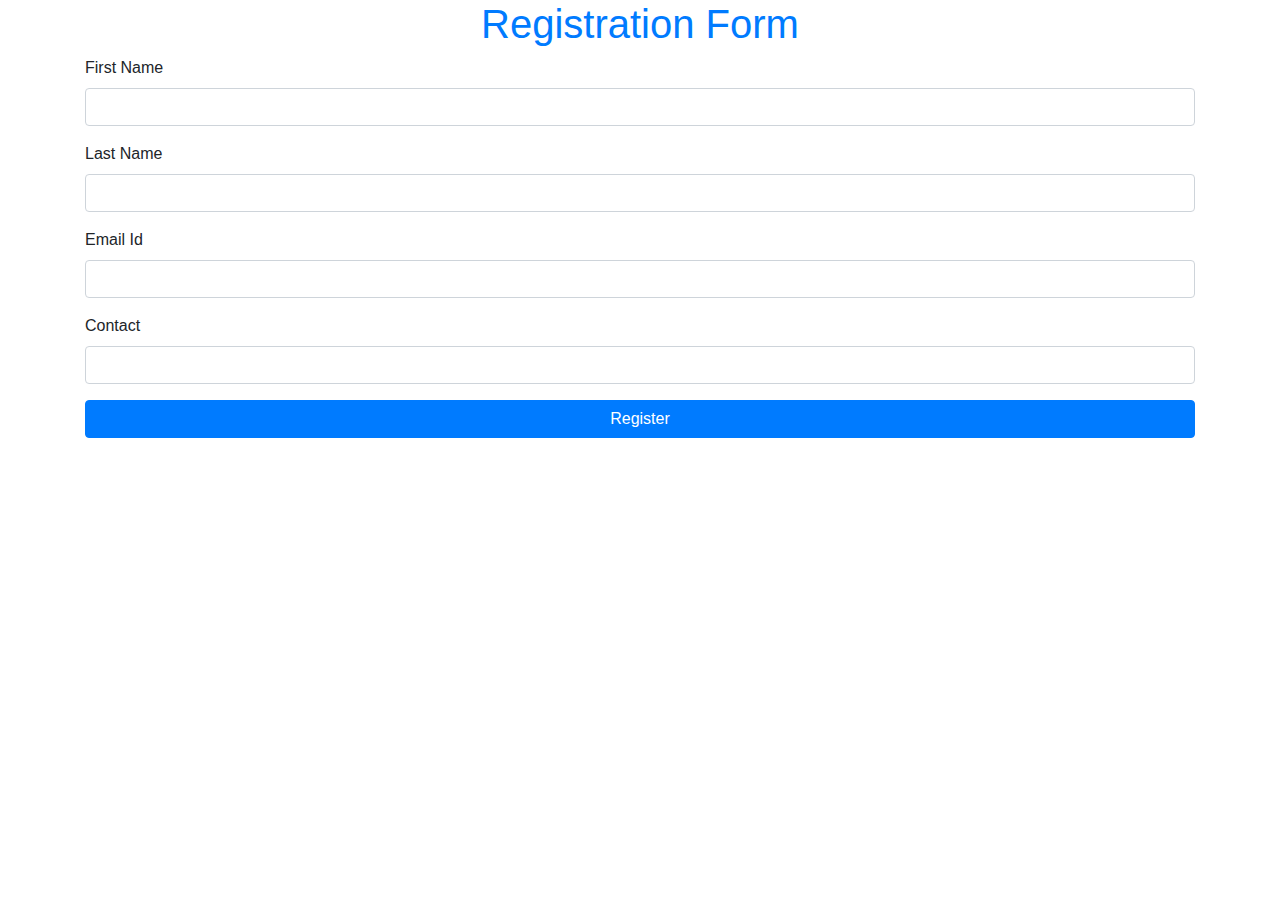
<file: index.html>
<!--
 Boostrap: external css
    1. CDN
    2. DOWNLOAD >EXTRA> EXTENAL LINK CSS <LIN REL="" HREF="">
-->
<!DOCTYPE html>
<html lang="en">

<head>
    <meta charset="UTF-8">
    <meta name="viewport" content="width=device-width, initial-scale=1.0">
    <title>Document</title>
    <!-- CSS only -->
    <link rel="stylesheet" href="https://stackpath.bootstrapcdn.com/bootstrap/4.5.2/css/bootstrap.min.css" />
</head>


<body>
    <div class="container">
        <div>
            <h1 class="text-primary text-center">Registration Form</h1>
        </div>

        <form>
            <div class="form-group">
                <label>First Name</label>
                <div>
                    <input type="text" class="form-control" />
                </div>
            </div>
            <div class="form-group">
                <label>Last Name</label>
                <div>
                    <input type="text" class="form-control">
                </div>
            </div>

            <div class="form-group">
                <label>Email Id</label>
                <div>
                    <input type="text" class="form-control">
                </div>
            </div>
            <div class="form-group">
                <label>Contact</label>
                <div>
                    <input type="text" class="form-control">
                </div>
            </div>
            <div class="form-group">
                <input type="submit" value="Register" class="btn btn-primary btn-block">
            </div>
        </form>

    </div>
</body>

</html>
</file>
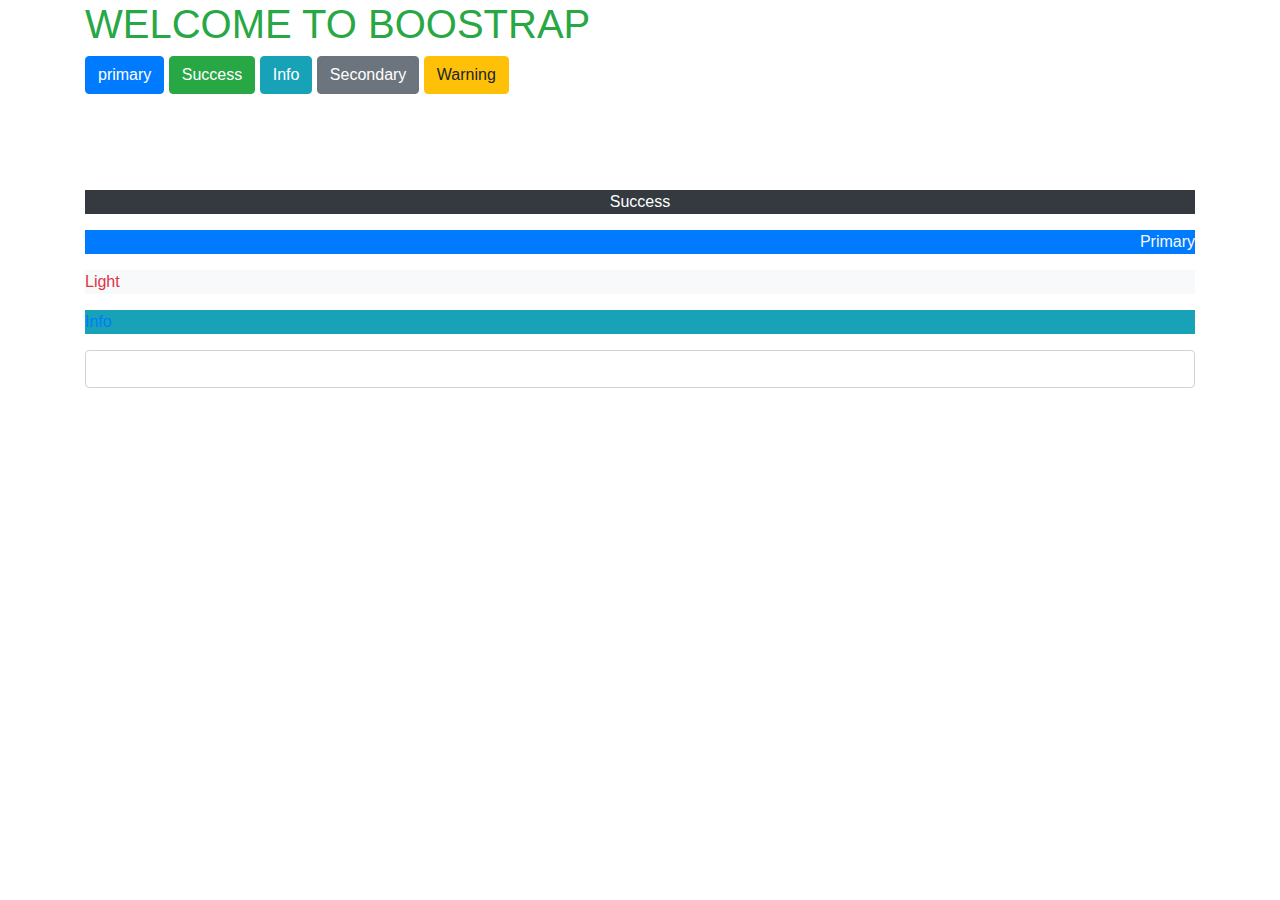
<file: boostrap.html>
<!DOCTYPE html>
<html lang="en">

<head>
    <meta charset="UTF-8">
    <meta name="viewport" content="width=device-width, initial-scale=1.0">
    <title>Document</title>
    <!-- CSS only -->
    <link rel="stylesheet" href="https://stackpath.bootstrapcdn.com/bootstrap/4.5.2/css/bootstrap.min.css" />

</head>

<body>
    <div class="container">

        <h1 class="text-success">
            WELCOME TO BOOSTRAP
        </h1>

        <button class="btn btn-primary">primary</button>
        <button class="btn btn-success">Success</button>
        <button class="btn btn-info">Info</button>
        <button class="btn btn-secondary">Secondary</button>
        <button class="btn btn-warning">Warning</button>
        <br>
        <br>
        <br>
        <br>
        <br>

        <p class="bg bg-dark text-white text-center ">Success </p>
        <p class="bg bg-primary text-light text-right">Primary </p>
        <p class="bg bg-light text-danger">Light </p>
        <p class="bg bg-info text-primary">Info </p>

        <div>
            <form>
                <input type="text" class="form-control">
            </form>

        </div>

    </div>
</body>

</html>
</file>
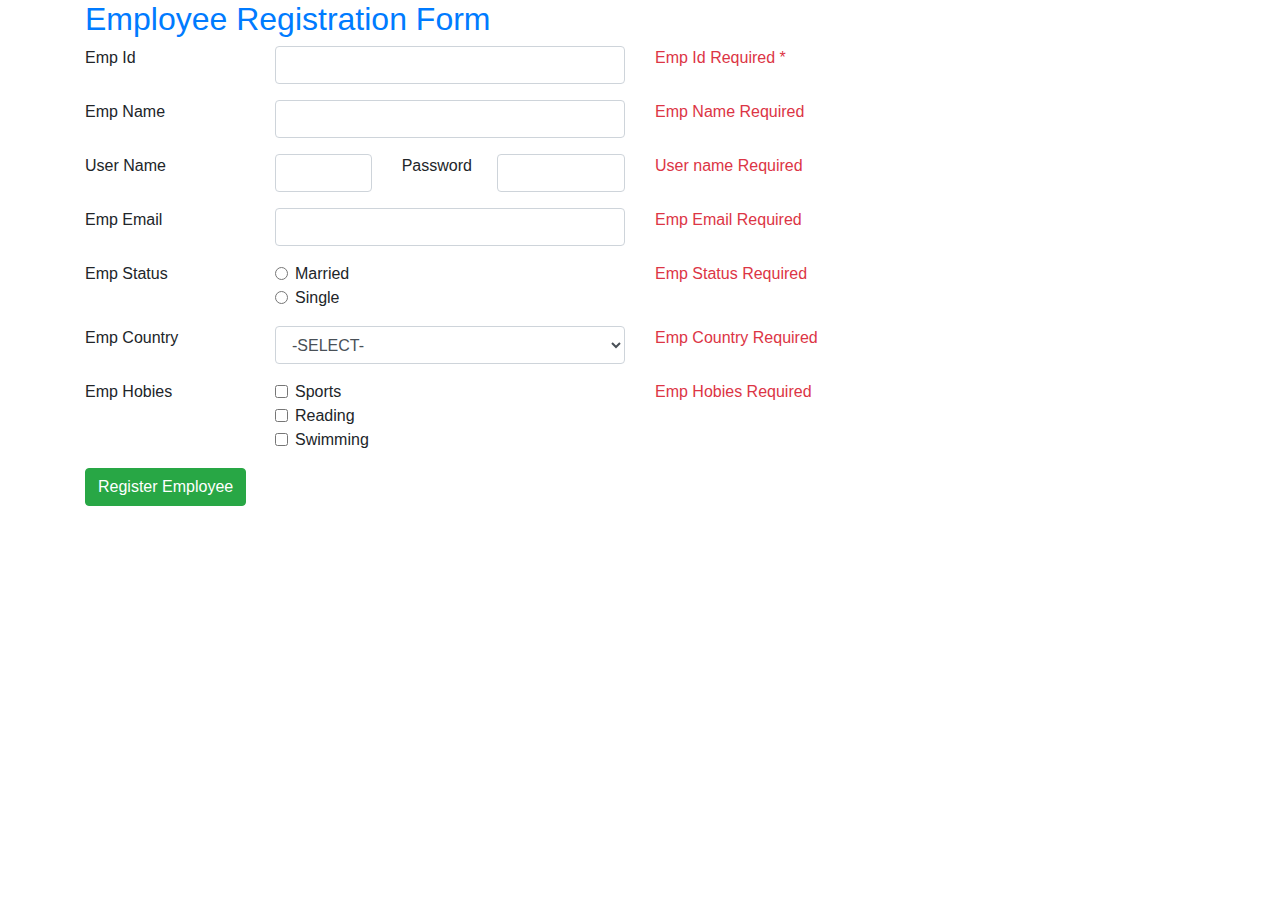
<file: Employee.html>
<!DOCTYPE html>
<html lang="en">

<head>
    <meta charset="UTF-8">
    <meta name="viewport" content="width=device-width, initial-scale=1.0">
    <title>Document</title>
    <!-- CSS only -->
    <link rel="stylesheet" href="https://stackpath.bootstrapcdn.com/bootstrap/4.5.2/css/bootstrap.min.css" />

</head>

<body>
    <div class="container">
        <h2 class="text-primary">Employee Registration Form</h2>

        <form>
            <!--group#1-->
            <div class="form-group">
                <div class="row">
                    <div class="col-2">
                        <label>Emp Id</label>
                    </div>
                    <div class="col-4">
                        <input type="text" class="form-control">
                    </div>
                    <div class="col-6">
                        <span class="text-danger">Emp Id Required *</span>
                    </div>
                </div>
            </div>

            <!--group#2-->
            <div class="form-group">
                <div class="row">
                    <div class="col-2">
                        <label>Emp Name</label>
                    </div>
                    <div class="col-4">
                        <input type="text" class="form-control" />
                    </div>
                    <div class="col-6">
                        <span class="text-danger">Emp Name Required</span>
                    </div>
                </div>
            </div>
            <!--group#2-->
            <div class="form-group">
                <div class="row">
                    <div class="col-2">
                        <label>User Name</label>
                    </div>
                    <div class="col-4">
                        <div class="row">
                            <div class="col-4">
                                <input type="text" class="form-control">
                            </div>
                            <div class="col-3">
                                <label>Password</label>
                            </div>
                            <div class="col-5">
                                <input type="password" class="form-control">
                            </div>
                        </div>
                    </div>
                    <div class="col-6">
                        <span class="text-danger">User name Required</span>
                    </div>
                </div>

            </div>

            <!--group#3-->
            <div class="form-group">
                <div class="row">
                    <div class="col-2">
                        <label>Emp Email</label>
                    </div>
                    <div class="col-4">
                        <input type="email" class="form-control" />
                    </div>
                    <div class="col-6">
                        <span class="text-danger">Emp Email Required</span>
                    </div>
                </div>
            </div>
            <!--group#4-->
            <div class="form-group">
                <div class="row">
                    <div class="col-2">
                        <label>Emp Status</label>
                    </div>
                    <div class="col-4">
                        <div class="form-check">
                            <input class="form-check-input" type="radio" name="status" value="Married" />Married
                        </div>
                        <div class="form-check">
                            <input class="form-check-input" type="radio" name="status" value="Single" />Single
                        </div>
                    </div>
                    <div class="col-6">
                        <span class="text-danger">Emp Status Required</span>
                    </div>
                </div>
            </div>

            <!--group#5-->
            <div class="form-group">
                <div class="row">
                    <div class="col-2">
                        <label>Emp Country</label>
                    </div>
                    <div class="col-4">
                        <select class="form-control">
                            <option value="">-SELECT-</option>
                            <option value="US">US</option>
                            <option value="UK">UK</option>
                            <option value="SL">SLand</option>
                        </select>
                    </div>
                    <div class="col-6">
                        <span class="text-danger">Emp Country Required</span>
                    </div>
                </div>
            </div>
            <!--group#6-->
            <div class="form-group">
                <div class="row">
                    <div class="col-2">
                        <label>Emp Hobies</label>
                    </div>
                    <div class="col-4">
                        <div class="form-check">
                            <input type="checkbox" class="form-check-input" value="Spors">Sports
                        </div>
                        <div class="form-check">
                            <input type="checkbox" class="form-check-input" value="Reading">Reading
                        </div>
                        <div class="form-check">
                            <input type="checkbox" class="form-check-input" value="Swimming">Swimming
                        </div>
                    </div>

                    <div class="col-6">
                        <span class="text-danger">Emp Hobies Required</span>
                    </div>
                </div>
            </div>
            <!--group#7-->
            <div class="form-group">
                <input type="submit" class="btn btn-success" value="Register Employee">
            </div>
        </form>
        <!--end form-->

    </div>
    <!--end container-->
</body>

</html>
</file>
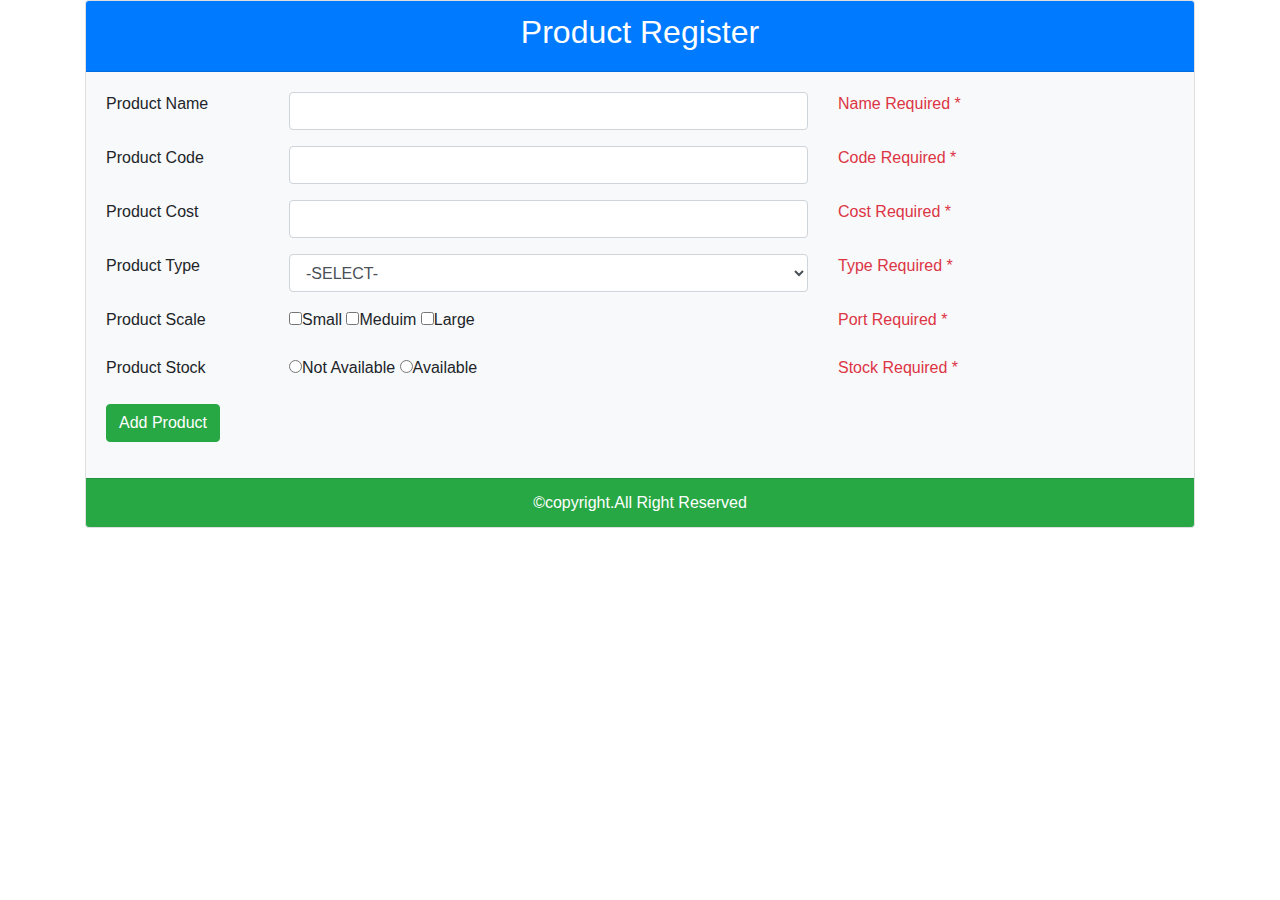
<file: product.html>
<!DOCTYPE html>
<html lang="en">

<head>
    <meta charset="UTF-8">
    <meta name="viewport" content="width=device-width, initial-scale=1.0">
    <title>Document</title>
    <!-- CSS only -->
    <link rel="stylesheet" href="https://stackpath.bootstrapcdn.com/bootstrap/4.5.2/css/bootstrap.min.css"
        integrity="sha384-JcKb8q3iqJ61gNV9KGb8thSsNjpSL0n8PARn9HuZOnIxN0hoP+VmmDGMN5t9UJ0Z" crossorigin="anonymous">

</head>

<body>
    <div class="container">
        <div class="card">
            <div class="card-header text-white bg-primary text-center ">
                <h2>Product Register</h2>
            </div> <!-- end card-header-->
            <div class="card-body bg-light ">
                <form>
                    <!--group#1-->
                    <div class="form-group">
                        <!--row#1-->
                        <div class="row">
                            <div class="col-2">
                                <lebel>Product Name</lebel>
                            </div>
                            <div class="col-6">
                                <input type="text" class="form-control">
                            </div>
                            <div class="col-4">
                                <span class="text-danger">Name Required *</span>
                            </div>
                        </div>

                    </div>
                    <!-- group#2 -->
                    <div class="form-group">
                        <div class="row">
                            <div class="col-2">
                                <label>Product Code</label>
                            </div>
                            <div class="col-6">
                                <input type="text" class="form-control">

                            </div>
                            <div class="col-4">
                                <span class="text-danger">Code Required *</span>
                            </div>

                        </div>
                    </div>
                    <!-- group#3 -->
                    <div class="form-group">
                        <div class="row">
                            <div class="col-2">
                                <label>Product Cost</label>
                            </div>
                            <div class="col-6">
                                <input type="number" class="form-control">

                            </div>
                            <div class="col-4">
                                <span class="text-danger">Cost Required *</span>
                            </div>

                        </div>
                    </div>
                    <!-- group#4 -->
                    <div class="form-group">
                        <div class="row">
                            <div class="col-2">
                                <label>Product Type</label>
                            </div>
                            <div class="col-6">
                                <select class="form-control">
                                    <option value="">-SELECT-</option>
                                    <option value="Customer">Customer</option>
                                    <option value="Vendor">Vendor</option>
                                </select>

                            </div>
                            <div class="col-4">
                                <span class="text-danger">Type Required *</span>
                            </div>

                        </div>
                    </div>
                    <!-- group#5 -->
                    <div class="form-group">
                        <div class="row">
                            <div class="col-2">
                                <label>Product Scale</label>
                            </div>
                            <div class="col-6">
                                <input type="checkbox" name="" id="">Small

                                <input type="checkbox" name="" id="">Meduim
                                <input type="checkbox" name="" id="">Large


                            </div>
                            <div class="col-4">
                                <span class="text-danger">Port Required *</span>
                            </div>

                        </div>
                    </div>
                    <!-- group#6 -->
                    <div class="form-group">
                        <div class="row">
                            <div class="col-2">
                                <label>Product Stock</label>
                            </div>
                            <div class="col-6">
                                <input type="radio" name="stock" id="" value="NA">Not Available
                                <input type="radio" name="stock" id="" value="Available">Available


                            </div>
                            <div class="col-4">
                                <span class="text-danger">Stock Required *</span>
                            </div>

                        </div>
                    </div>

                    <!-- group#7-->
                    <div class="form-group">
                        <input type="submit" value="Add Product" class="btn btn-success"></div>
                </form>

            </div>
            <!--end card-body-->
            <div class="card-footer text-white text-center bg-success ">
                &copy;copyright.All Right Reserved
            </div>
        </div>
        <!--end card-->

    </div>

</body>

</html>
</file>
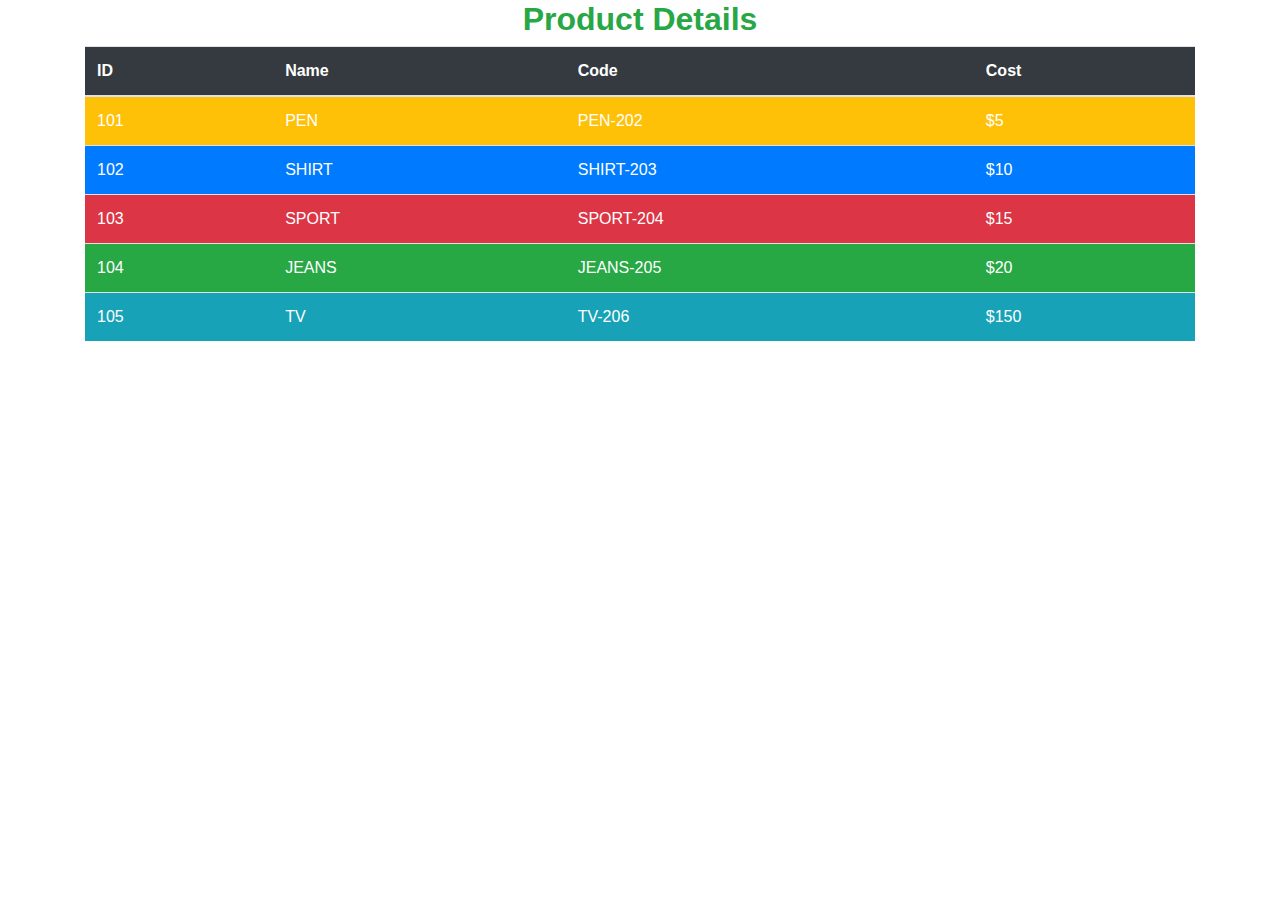
<file: productDetails.html>
<!DOCTYPE html>
<html lang="en">

<head>
    <meta charset="UTF-8">
    <meta name="viewport" content="width=device-width, initial-scale=1.0">
    <title>Document</title>
    <!-- CSS only -->
    <link rel="stylesheet" href="https://stackpath.bootstrapcdn.com/bootstrap/4.5.2/css/bootstrap.min.css"
        integrity="sha384-JcKb8q3iqJ61gNV9KGb8thSsNjpSL0n8PARn9HuZOnIxN0hoP+VmmDGMN5t9UJ0Z" crossorigin="anonymous">
</head>

<body>
    <div class="container">
        <h2 class="text-success text-center font-weight-bold ">Product Details</h2>
        <table class="table text-white table-hover table-striped  ">
            <thead class="bg-dark text-white ">
                <tr>
                    <th scope="row">ID</th>
                    <th>Name</th>
                    <th>Code</th>
                    <th>Cost</th>
                </tr>
            </thead>
            <tbody>
                <tr class="bg-warning">
                    <td>101</td>
                    <td>PEN</td>
                    <td>PEN-202</td>
                    <td>$5</td>
                </tr>
                <tr class="bg-primary">
                    <td>102</td>
                    <td>SHIRT</td>
                    <td>SHIRT-203</td>
                    <td>$10</td>
                </tr>
                <tr class="bg-danger ">
                    <td>103</td>
                    <td>SPORT</td>
                    <td>SPORT-204</td>
                    <td>$15</td>
                </tr>
                <tr class="bg-success">
                    <td>104</td>
                    <td>JEANS</td>
                    <td>JEANS-205</td>
                    <td>$20</td>
                </tr>
                <tr class="bg-info ">
                    <td>105</td>
                    <td>TV</td>
                    <td>TV-206</td>
                    <td>$150</td>
                </tr>
            </tbody>
        </table>



    </div>
    <!--end container-->
</body>

</html>
</file>
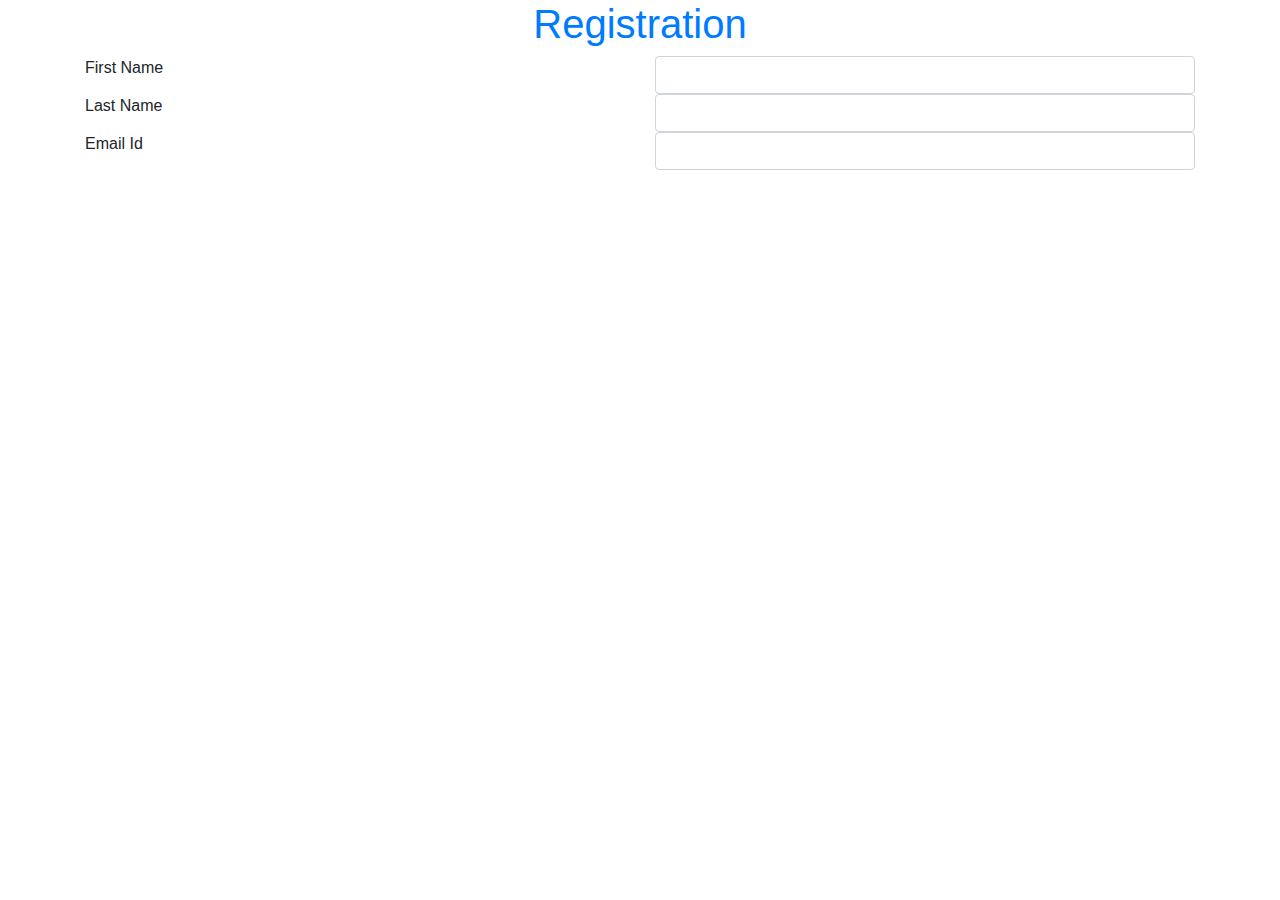
<file: register.html>
<!DOCTYPE html>
<html lang="en">

<head>
    <meta charset="UTF-8">
    <meta name="viewport" content="width=device-width, initial-scale=1.0">
    <title>Document</title>
    <link rel="stylesheet" href="https://stackpath.bootstrapcdn.com/bootstrap/4.5.2/css/bootstrap.min.css" />

</head>

<body>
    <div class="container">
        <h1 class="text-primary text-center"> Registration</h1>

        <form>
            <!--row#1-->
            <div class="row">

                <div class="col-6">
                    <label>First Name</label>
                </div>
                <div class="col-6">
                    <input type="text" class="form-control" />
                </div>
            </div>
            <!--row#2-->
            <div class="row">
                <div class="col-6">
                    <label>Last Name</label>
                </div>
                <div class="col-6">
                    <input type="text" class="form-control" />
                </div>
            </div>
            <!--row#3-->
            <div class="row">
                <div class="col-6">
                    <label>Email Id</label>
                </div>
                <div class="col-6">
                    <input type="email" class="form-control" />
                </div>
            </div>
        </form>
    </div>

</body>

</html>
</file>
